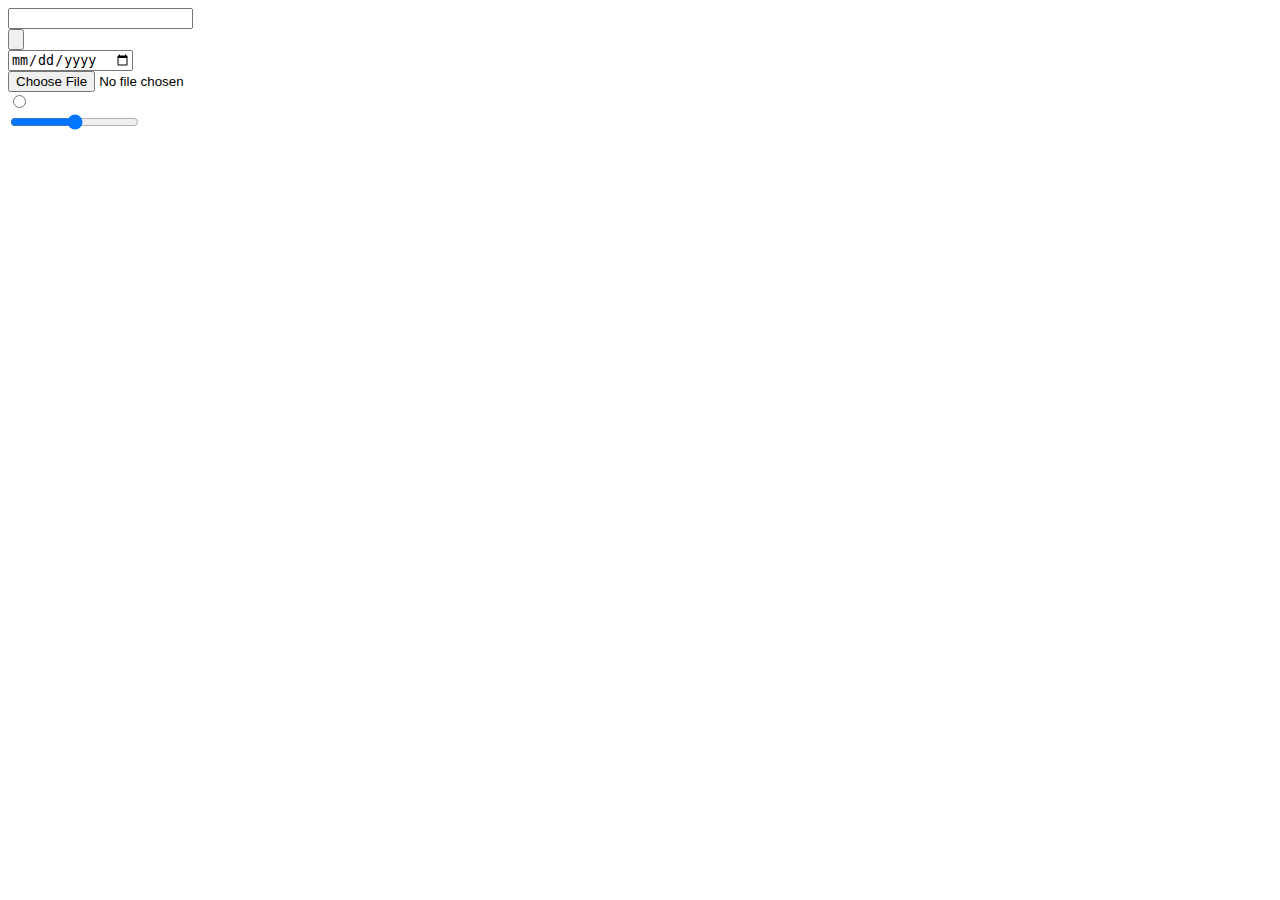
<file: inputs.html>
<!DOCTYPE html>
<html lang="en" dir="ltr">
  <head>
    <meta charset="utf-8">
    <title></title>
  </head>
  <body>
    <form class="" action="index.html" method="post">
    <input type="text" name="" value=""> <br>
    <input type="submit" name="submit" value=""><br>
    <input type="date" name="" value=""><br>
    <input type="file" name="" value=""><br>
    <input type="radio" name="" value=""><br>
    <input type="range" name="" value="">
    </form>
  </body>
</html>
</file>
